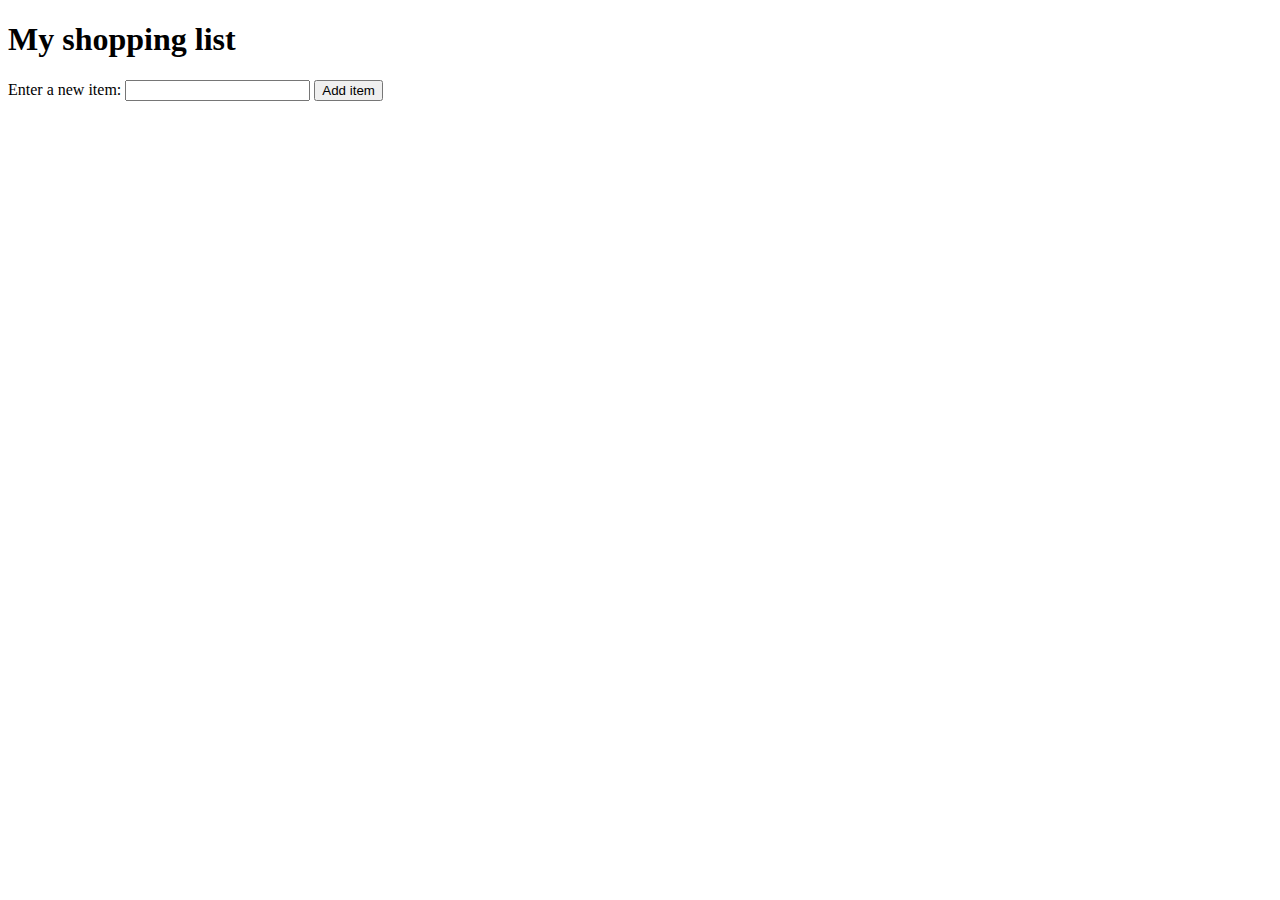
<file: DynammicShoppingList/index.html>
<!DOCTYPE html>
<html lang="en">
<head>
    <meta charset="UTF-8" />
    <meta name="viewport" content="width=device-width, initial-scale=1.0" />
    <script src="script.js" defer></script>
    <title>ShoppingList</title>
    <style>
    li {
        margin-bottom: 10px;
    }

    li button {
        font-size: 8px;
        margin-left: 20px;
        color: #666;
    }
    </style>
</head>
<body>
    <h1>My shopping list</h1>

    <div>
        <label for="item">Enter a new item:</label>
        <input type="text" name="item" id="item">
        <button>Add item</button>
    </div>

    <ul>

    </ul>
</body>
</html>
</file>
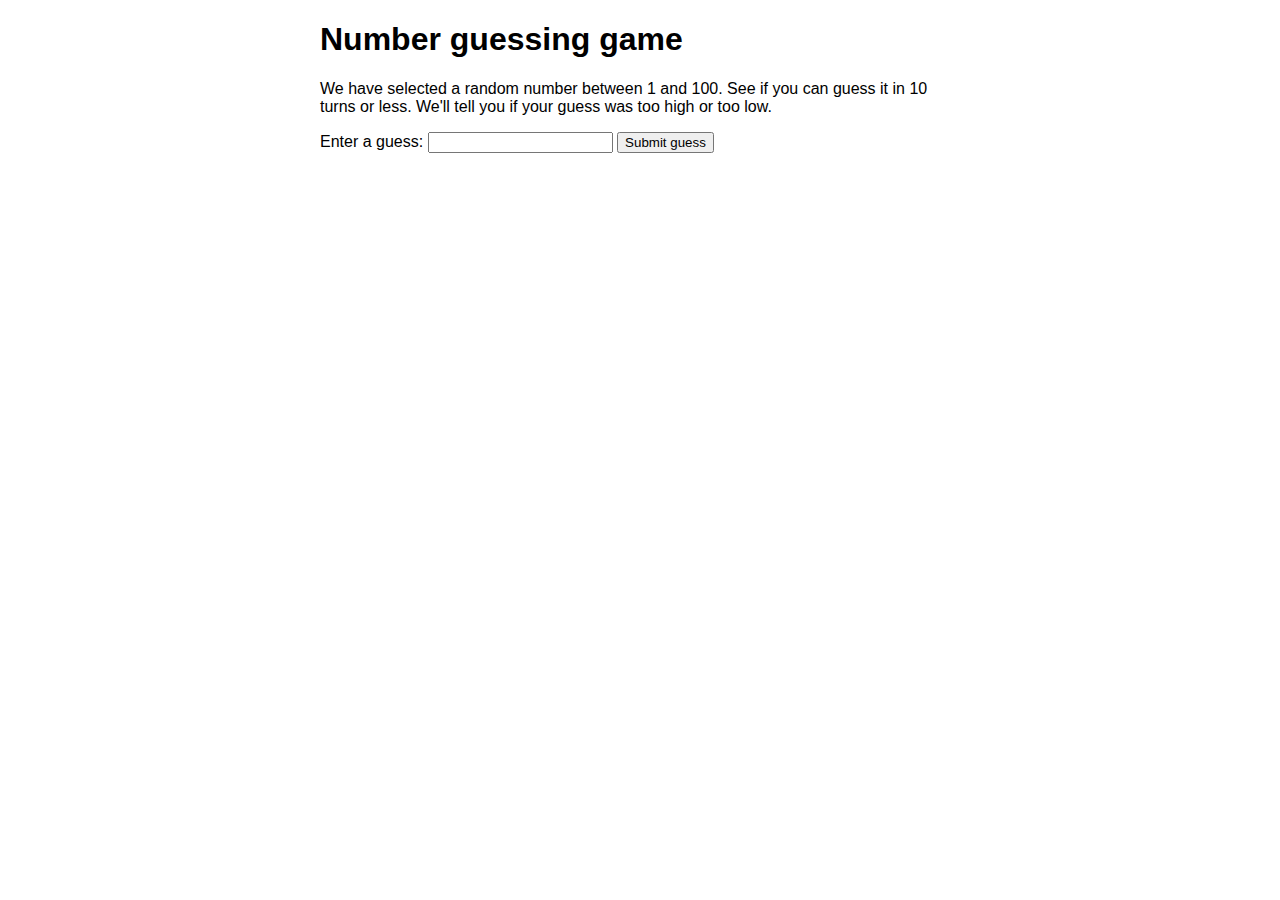
<file: GuessNumber/index.html>
<!DOCTYPE html>
<html lang="en-us">
<head>
    <meta charset="utf-8">
    <title>Number guessing game</title>

    <style>
    html {
        font-family: sans-serif;
    }
    body {
        width: 50%;
        max-width: 800px;
        min-width: 480px;
        margin: 0 auto;
    }
    .lastResult {
        color: white;
        padding: 3px;
    }
    </style>
</head>

<body>
    <h1>Number guessing game</h1>

    <p>We have selected a random number between 1 and 100. See if you can guess it in 10 turns or less. We'll tell you if your guess was too high or too low.</p>

    <div class="form">
        <label for="guessField">Enter a guess: </label>
        <input type="text" id="guessField" class="guessField">
        <input type="submit" value="Submit guess" class="guessSubmit">
    </div>

    <div class="resultParas">
        <p class="guesses"></p>
        <p class="lastResult"></p>
        <p class="lowOrHi"></p>
    </div>

</body>

<script src="script.js"></script>
</html>
</file>
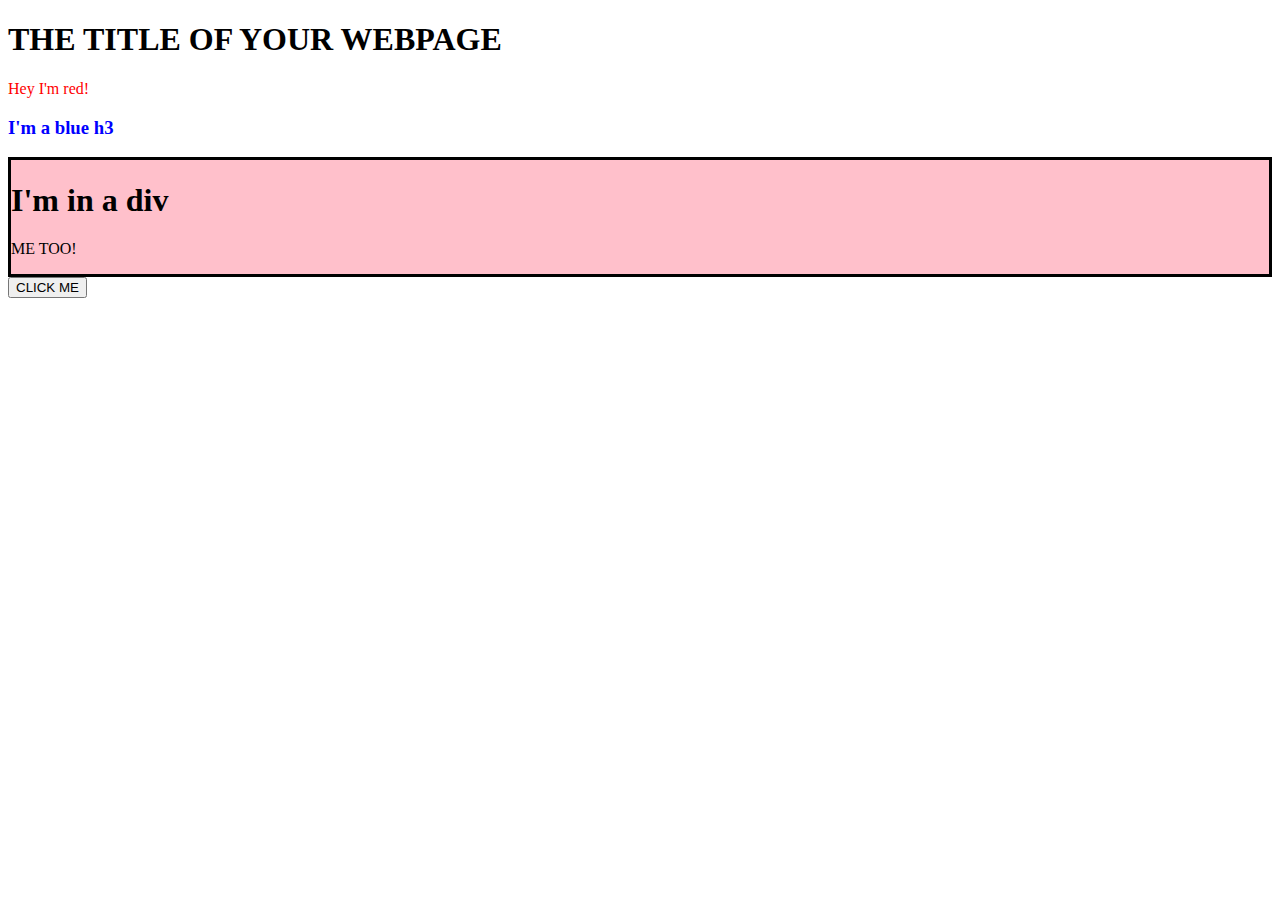
<file: ManipulatingDOM/index.html>
<!DOCTYPE html>
<html lang="en">
<head>
    <meta charset="UTF-8" />
    <meta name="viewport" content="width=device-width, initial-scale=1.0" />
    <script src="script.js" defer></script>
    <title>Document</title>
</head>
<body>
    <h1>THE TITLE OF YOUR WEBPAGE</h1>
    <div id="container"></div>
    <button id="button"> CLICK ME</button>
</body>
</html>
</file>
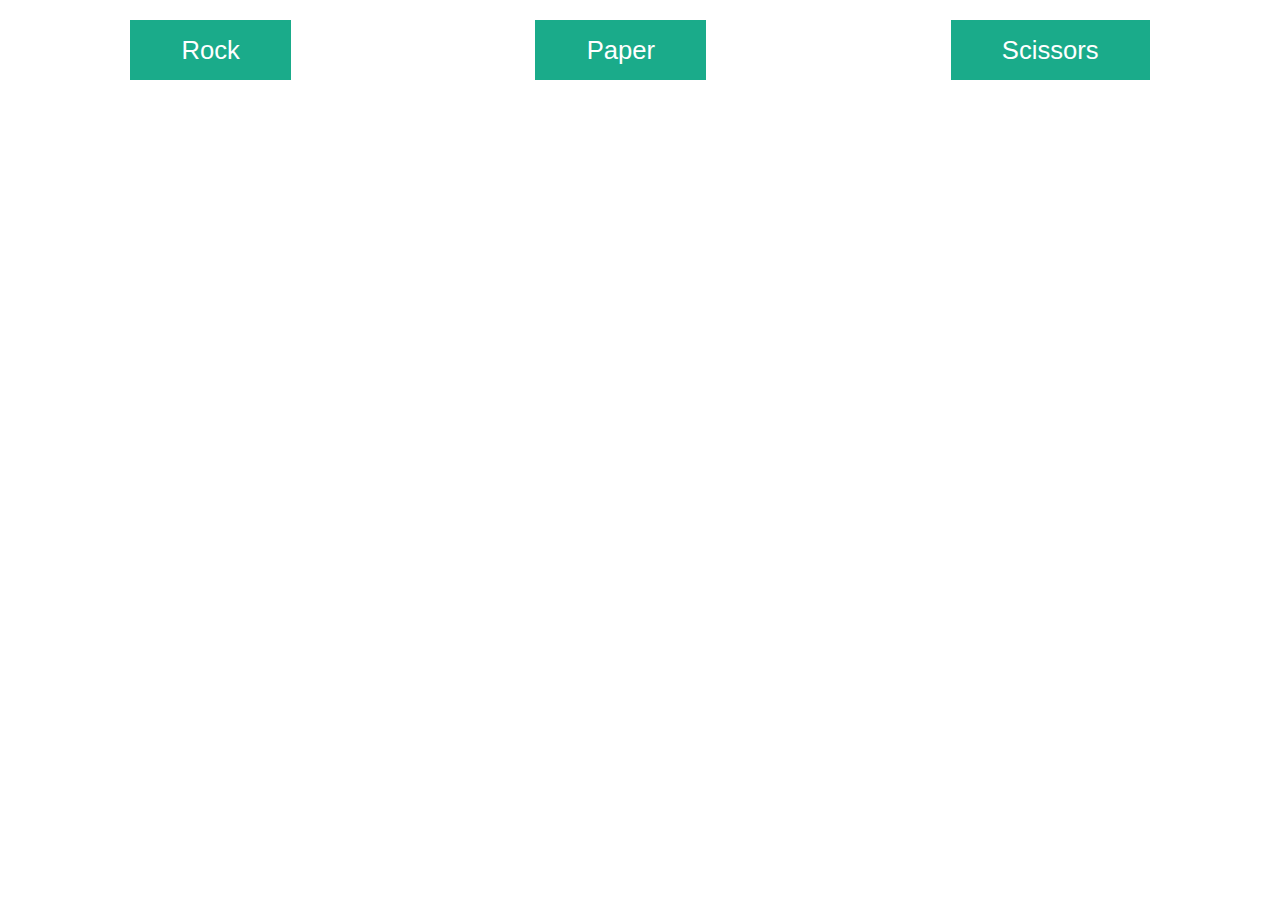
<file: RockPaperScissors/index.html>
<!DOCTYPE html>
<html lang="en">

<head>
    <meta charset="UTF-8">
    <meta name="viewport" content="width=device-width, initial-scale=1.0">
    <link href="style.css" rel="stylesheet">
    <title>Document</title>
</head>

<body>
    <div id="options">
        <button id="rock">Rock</button>
        <button id="paper">Paper</button>
        <button id="scissors">Scissors</button>
    </div>
    <div id="result"></div>
    <script src="script.js"></script>
</body>

</html>
</file>
<file: RockPaperScissors/style.css>
#options {
    display: flex;
    justify-content: space-around;
    margin-top: 20px;
}

button {
    cursor: pointer;
    background: #1AAB8A;
    color: #fff;
    border: none;
    position: relative;
    height: 60px;
    font-size: 1.6em;
    padding: 0 2em;
    transition: 800ms ease all;
    outline: none;
}

button:hover {
    background: #fff;
    color: #1AAB8A;
}

#result {
    margin-top: 20px;
    font-size: 18px;
    font-weight: bold;
    color: #333;
}
</file>
